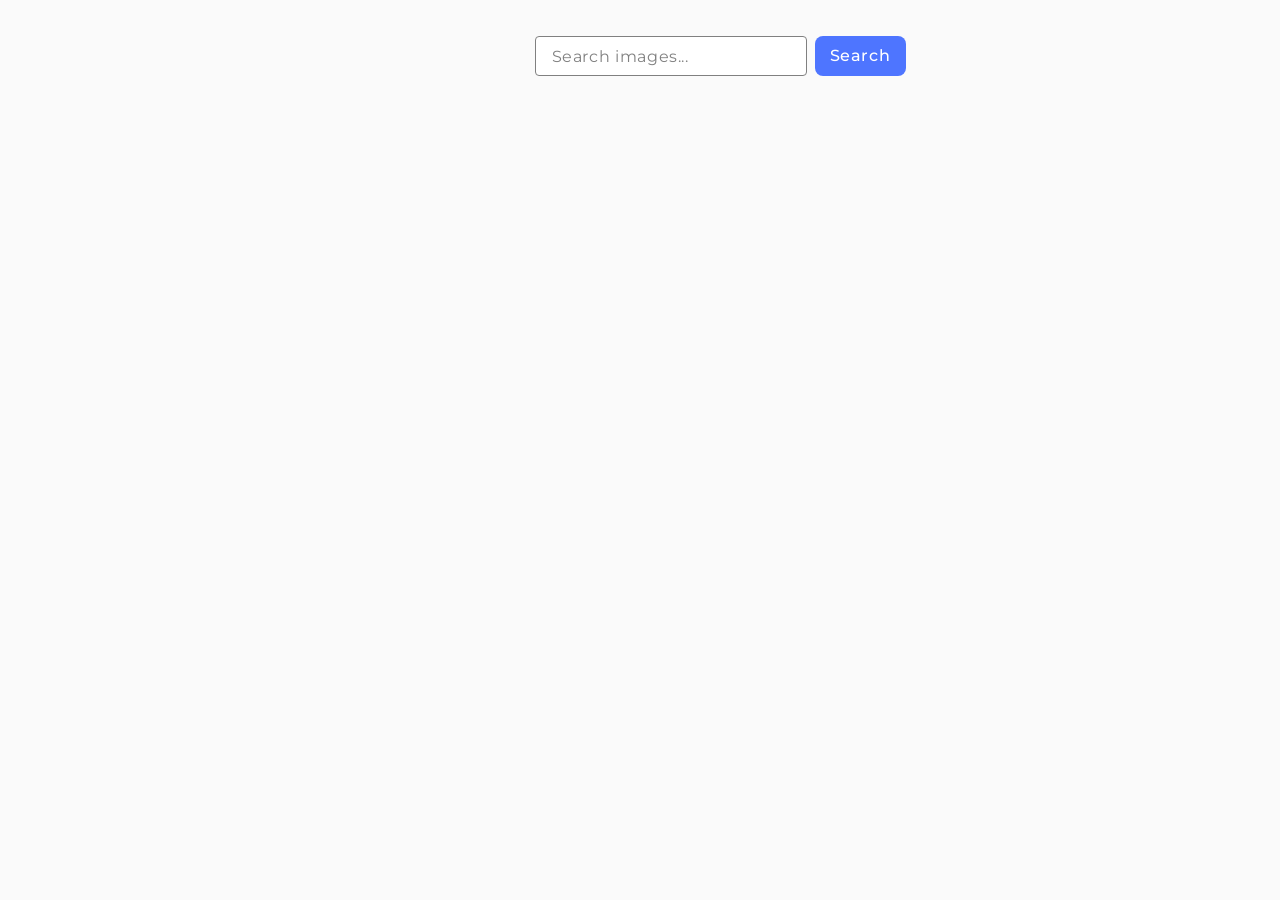
<file: src/index.html>
<!doctype html>
<html lang="en">
  <head>
    <meta charset="UTF-8" />
    <link rel="icon" type="image/svg+xml" href="/favicon.svg" />
    <meta name="viewport" content="width=device-width, initial-scale=1.0" />
    <title>Image Search</title>
    <link rel="stylesheet" href="./css/styles.css" />
  </head>
  <body>
    <main class="page">
      <form class="form">
        <label class="search-label">
          <input
            class="search-input"
            type="text"
            name="search-text"
            placeholder="Search images..."
            autocomplete="off"
          />
        </label>
        <button class="search-btn" type="submit">Search</button>
      </form>

      <ul class="gallery"></ul>

      <button class="load-more is-hidden" type="button">Load more</button>

      <div class="loader">Loading images, please wait...</div>
    </main>

    <script type="module" src="./main.js"></script>
  </body>
</html>
</file>
<file: src/css/styles.css>
/**
  |============================
  | include css partials with
  | default @import url()
  |============================
*/
/* Common styles */
@import url('./reset.css');
@import url('./base.css');

@import url('https://fonts.googleapis.com/css2?family=Montserrat:wght@400;500;600&display=swap');

*,
*::before,
*::after {
  box-sizing: border-box;
}

body {
  margin: 0;
  min-width: 1440px;
  background: #fafafa;
  font-family: 'Montserrat', sans-serif;
  color: #2e2f42;
}

ul,
p,
h1,
h2,
h3,
h4,
h5,
h6 {
  margin: 0;
  padding: 0;
}

img {
  display: block;
}

.page {
  width: 1440px;
  margin: 0 auto;
  padding-top: 36px;
  padding-bottom: 40px;
}

/* FORM */

.form {
  display: flex;
  align-items: flex-start;
  justify-content: flex-start;
  flex-direction: row;
  gap: 8px;

  width: 371px;
  height: 40px;
  margin: 0 auto 32px;
}

.search-label {
  display: block;
  width: 272px;
  height: 40px;
}

.search-input {
  width: 272px;
  height: 40px;
  padding: 8px 16px;

  border: 1px solid #808080;
  border-radius: 4px;
  background: #fff;
  outline: none;

  font-family: 'Montserrat', sans-serif;
  font-weight: 400;
  font-size: 16px;
  line-height: 1.5;
  letter-spacing: 0.04em;
  color: #2e2f42;
}

.search-input::placeholder {
  color: #808080;
}

.search-input:hover {
  border: 1px solid #000;
}

.search-input:focus {
  border: 1px solid #4e75ff;
}

.search-btn {
  display: flex;
  align-items: center;
  justify-content: center;
  flex-direction: row;
  gap: 10px;

  width: 91px;
  height: 40px;
  padding: 8px 16px;

  border: none;
  border-radius: 8px;
  background: #4e75ff;
  cursor: pointer;

  font-family: 'Montserrat', sans-serif;
  font-weight: 500;
  font-size: 16px;
  line-height: 1.5;
  letter-spacing: 0.04em;
  color: #fff;
}

.search-btn:hover,
.search-btn:focus {
  background: #6c8cff;
}

/* LOADER */

.loader {
  display: none;

  text-align: center;
  font-family: 'Montserrat', sans-serif;
  font-size: 16px;
  line-height: 1.5;
  color: #2e2f42;

  margin: 16px auto;
}

.loader.is-visible {
  display: block;
}

@keyframes spin {
  0% {
    transform: rotate(0deg);
  }

  100% {
    transform: rotate(360deg);
  }
}

/* GALLERY */

.gallery {
  list-style: none;
  width: 1128px;
  margin: 0 auto;

  display: flex;
  flex-wrap: wrap;
  gap: 24px;
}

.gallery-item {
  width: 360px;
  border: 1px solid #808080;
  background: #fff;
}

.gallery-link {
  display: block;
  text-decoration: none;
}

.gallery-image {
  width: 360px;
  height: 200px;
  object-fit: cover;
}

.info {
  display: flex;
  justify-content: space-around;
  align-items: center;
  padding: 4px 20px;
  height: 48px;
}

.info-item {
  display: flex;
  flex-direction: column;
  align-items: center;
  gap: 0;

  font-weight: 400;
  font-size: 12px;
  line-height: 2;
  letter-spacing: 0.04em;
  color: #2e2f42;
}

.info-label {
  font-weight: 600;
  line-height: 1.33;
}
.load-more {
  display: flex;
  align-items: center;
  justify-content: center;
  flex-direction: row;
  gap: 10px;

  border-radius: 8px;
  padding: 8px 16px;

  background: #4e75ff;
  border: none;
  cursor: pointer;

  font-family: 'Montserrat', sans-serif;
  font-weight: 500;
  font-size: 16px;
  line-height: 1.5;
  letter-spacing: 0.04em;
  color: #fff;

  margin: 32px auto 0;
}

.load-more:hover,
.load-more:focus {
  background: #6c8cff;
}
.is-hidden {
  display: none;
}
</file>
